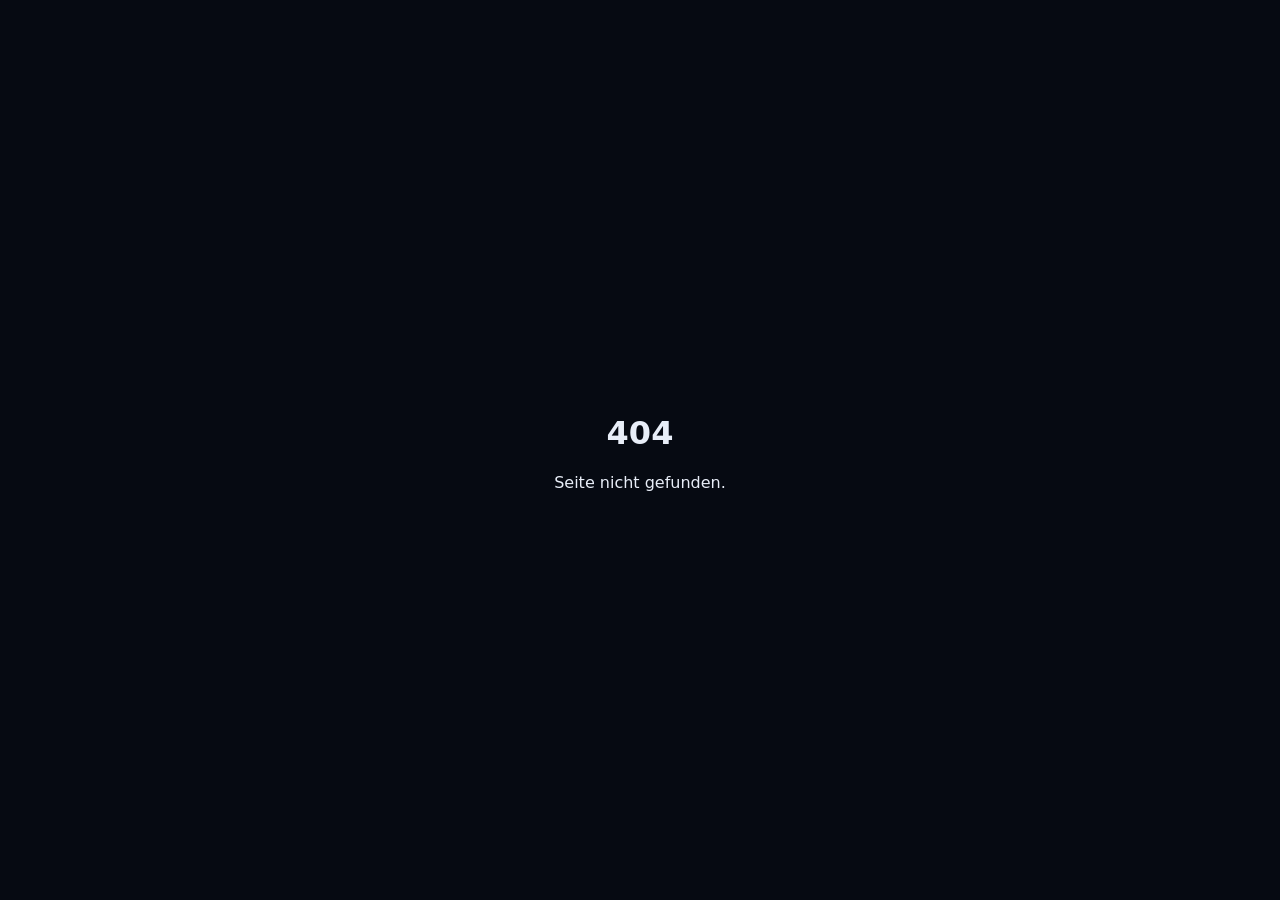
<file: admin/index.html>
<!doctype html><html lang="de"><head><meta charset="utf-8"><title>404</title><style>body{background:#060a12;color:#e8eef8;font-family:system-ui;display:grid;place-items:center;height:100vh;margin:0}div{text-align:center}</style></head><body><div><h1>404</h1><p>Seite nicht gefunden.</p></div></body></html>
</file>
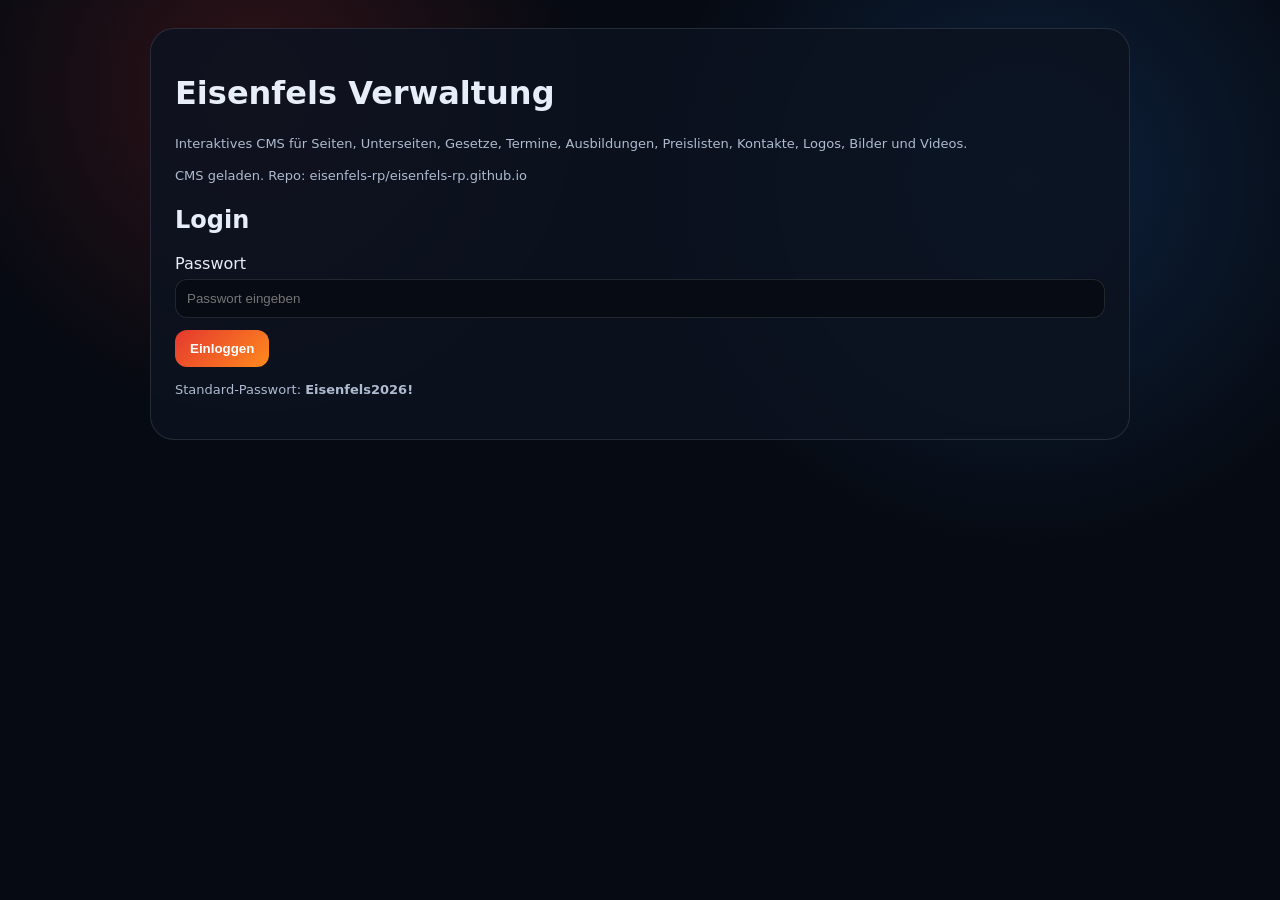
<file: MephMK/index.html>
<!doctype html>
<html lang="de">
<head>
  <meta charset="utf-8">
  <meta name="robots" content="noindex,nofollow">
  <meta name="viewport" content="width=device-width,initial-scale=1">
  <title>Eisenfels Verwaltung</title>
  <link rel="stylesheet" href="/assets/css/style.css">
  <style>
    .cms-error{background:#3b1111;border:1px solid #ff6b6b;color:#ffd6d6;padding:12px;border-radius:12px;margin:12px 0;white-space:pre-wrap}
  </style>
</head>
<body>
<div class="admin-shell">
  <div class="admin-box">
    <h1>Eisenfels Verwaltung</h1>
    <p class="admin-note">Interaktives CMS für Seiten, Unterseiten, Gesetze, Termine, Ausbildungen, Preislisten, Kontakte, Logos, Bilder und Videos.</p>
    <div id="bootStatus" class="admin-note">CMS wird geladen…</div>
    <div id="errorBox" style="display:none" class="cms-error"></div>

    <section id="loginBox">
      <h2>Login</h2>
      <label>Passwort</label>
      <input id="password" type="password" placeholder="Passwort eingeben">
      <button class="admin-primary" id="loginBtn" type="button">Einloggen</button>
      <p class="admin-note">Standard-Passwort: <strong>Eisenfels2026!</strong></p>
      <p id="loginStatus"></p>
    </section>

    <section id="cmsBox" style="display:none">
      <div class="cms-help">
        <strong>Wichtig:</strong> Erst GitHub Token eintragen, speichern und Inhalte laden. Danach kannst du alles über Formulare bearbeiten.
      </div>
      <label>GitHub Personal Access Token</label>
      <input id="token" type="password" placeholder="github_pat_...">
      <div class="admin-actions">
        <button id="saveToken" type="button">Token lokal speichern</button>
        <button id="loadContent" type="button">Inhalte laden</button>
        <button id="saveGithub" type="button">Alle Änderungen speichern</button>
        <button class="secondary" id="logout" type="button">Ausloggen</button>
      </div>
      <p id="status"></p>

      <div id="editorArea" style="display:none">
        <div class="cms-tabs">
          <button class="cms-tab active" type="button" data-tab="pages">Seiten</button>
          <button class="cms-tab" type="button" data-tab="laws">Gesetze</button>
          <button class="cms-tab" type="button" data-tab="events">Termine</button>
          <button class="cms-tab" type="button" data-tab="trainings">Ausbildungen</button>
          <button class="cms-tab" type="button" data-tab="prices">Preislisten</button>
          <button class="cms-tab" type="button" data-tab="departments">Fachabteilungen</button>
          <button class="cms-tab" type="button" data-tab="contacts">Kontakte</button>
          <button class="cms-tab" type="button" data-tab="settings">Einstellungen</button>
          <button class="cms-tab" type="button" data-tab="password">Passwort</button>
        </div>
        <div id="tabContent"></div>
      </div>
    </section>
  </div>
</div>
<script src="/MephMK/admin-config.js?v=7"></script>
<script src="/MephMK/admin.js?v=7"></script>
<script src="/MephMK/eisenfels-v12-admin-law-forms.js?v=12"></script>
</body>
</html>
</file>
<file: assets/css/style.css>
:root{
  --bg:#060a12; --panel:#0c1320; --panel2:#121b2b; --text:#e8eef8; --muted:#aebbd0;
  --red:#e4382f; --orange:#ff8a1d; --blue:#2d8cff; --line:rgba(255,255,255,.11);
}
*{box-sizing:border-box}
body{margin:0;background:radial-gradient(circle at 20% 10%,rgba(228,56,47,.18),transparent 25%),radial-gradient(circle at 80% 20%,rgba(45,140,255,.18),transparent 30%),var(--bg);color:var(--text);font-family:Inter,system-ui,Segoe UI,Arial,sans-serif}
.app{display:grid;grid-template-columns:340px 1fr;min-height:100vh}
.sidebar{position:sticky;top:0;height:100vh;background:linear-gradient(180deg,rgba(10,16,27,.96),rgba(6,10,18,.96));border-right:1px solid var(--line);padding:18px;overflow:auto}
.brand{display:flex;align-items:center;gap:12px;margin-bottom:14px}
.brand img{width:58px;height:58px;object-fit:contain}
.brand h1{font-size:20px;margin:0;letter-spacing:.4px}
.brand p{margin:2px 0 0;color:var(--muted);font-size:12px}
.search{width:100%;padding:12px;border:1px solid var(--line);border-radius:12px;background:#070b13;color:var(--text);margin:10px 0 12px}
.discord{display:block;text-align:center;text-decoration:none;color:white;background:linear-gradient(135deg,var(--red),var(--orange));padding:11px;border-radius:14px;font-weight:700;margin-bottom:14px}
.tree{font-size:14px}
.tree ul{list-style:none;padding-left:16px;margin:6px 0;border-left:1px solid rgba(255,255,255,.08)}
.tree>ul{padding-left:0;border-left:0}
.tree a{display:block;color:var(--text);text-decoration:none;padding:9px 10px;border-radius:10px;margin:2px 0}
.tree a:hover,.tree a.active{background:rgba(255,255,255,.09)}
.tree .group-label{color:#fff;font-weight:800;margin-top:10px;padding:9px 10px}
.main{padding:28px;max-width:1180px;width:100%;margin:0 auto}
.header{display:flex;align-items:center;gap:20px;background:rgba(12,19,32,.78);border:1px solid var(--line);border-radius:24px;padding:22px;box-shadow:0 20px 60px rgba(0,0,0,.28)}
.header img{width:110px;height:110px;object-fit:contain}
.header h2{font-size:34px;margin:0}
.header p{color:var(--muted);margin:6px 0 0}
.content{margin-top:22px;background:rgba(12,19,32,.72);border:1px solid var(--line);border-radius:24px;padding:28px;line-height:1.72}
.content h1,.content h2,.content h3{line-height:1.2}
.content h1{font-size:34px}
.content a{color:#7db7ff}
.grid{display:grid;grid-template-columns:repeat(auto-fit,minmax(240px,1fr));gap:16px;margin-top:18px}
.card{background:rgba(255,255,255,.055);border:1px solid var(--line);border-radius:18px;padding:18px}
.card h3{margin-top:0}
.badge{display:inline-block;padding:5px 9px;border-radius:999px;background:rgba(255,138,29,.16);border:1px solid rgba(255,138,29,.35);font-size:12px;color:#ffd0a1;margin-bottom:8px}
.price{display:flex;justify-content:space-between;gap:14px;border-bottom:1px solid var(--line);padding:12px 0}
.price strong:last-child{color:#ffb45d;white-space:nowrap}
.media{margin:18px 0;border-radius:18px;overflow:hidden;border:1px solid var(--line)}
.media img,.media iframe{width:100%;display:block}

.media iframe {
  aspect-ratio: 16 / 9;
  height: auto;
  min-height: 520px;
}

.floating-discord{position:fixed;right:20px;bottom:20px;background:linear-gradient(135deg,var(--blue),var(--red));color:white;text-decoration:none;padding:13px 16px;border-radius:999px;font-weight:800;box-shadow:0 14px 40px rgba(0,0,0,.4)}
.footer{color:var(--muted);font-size:12px;margin:22px 0;text-align:center}
@media(max-width:900px){.app{grid-template-columns:1fr}.sidebar{position:relative;height:auto}.main{padding:16px}.header{flex-direction:column;text-align:center}.floating-discord{display:none}}


/* V4 UX fixes */
.tree button.tree-toggle{
  width:100%;
  border:0;
  background:transparent;
  color:var(--text);
  text-align:left;
  padding:9px 10px;
  border-radius:10px;
  cursor:pointer;
  font:inherit;
  display:flex;
  align-items:center;
  gap:8px;
}
.tree button.tree-toggle:hover{background:rgba(255,255,255,.08)}
.tree button.tree-toggle .chev{display:inline-block;width:16px;color:var(--muted)}
.tree li.collapsed > ul{display:none}
.tree li.active-branch > button.tree-toggle,
.tree li.active-branch > a{background:rgba(255,255,255,.055)}
.card, .content, .price, .tree a{
  overflow-wrap:anywhere;
  word-break:break-word;
}
.card a, .content a{overflow-wrap:anywhere;word-break:break-word}
.page-tools{
  display:flex;
  justify-content:space-between;
  gap:14px;
  align-items:center;
  margin:0 0 14px;
  flex-wrap:wrap;
}
.back-btn{
  border:1px solid var(--line);
  color:var(--text);
  background:rgba(255,255,255,.06);
  border-radius:999px;
  padding:9px 13px;
  cursor:pointer;
  font-weight:700;
}
.back-btn:hover{background:rgba(255,255,255,.11)}
.breadcrumbs{
  color:var(--muted);
  font-size:13px;
}
.breadcrumbs a{
  color:#9bc8ff;
  text-decoration:none;
}
.breadcrumbs a:hover{text-decoration:underline}
.admin-shell{
  min-height:100vh;
  background:radial-gradient(circle at 20% 10%,rgba(228,56,47,.18),transparent 25%),radial-gradient(circle at 80% 20%,rgba(45,140,255,.18),transparent 30%),var(--bg);
  color:var(--text);
  font-family:Inter,system-ui,Segoe UI,Arial,sans-serif;
  padding:28px;
}
.admin-box{
  max-width:980px;
  margin:0 auto;
  background:rgba(12,19,32,.85);
  border:1px solid var(--line);
  border-radius:24px;
  padding:24px;
}
.admin-box input,.admin-box textarea,.admin-box select{
  width:100%;
  background:#070b13;
  color:var(--text);
  border:1px solid var(--line);
  border-radius:12px;
  padding:11px;
  margin:6px 0 12px;
}
.admin-box textarea{min-height:220px;font-family:ui-monospace,Consolas,monospace}
.admin-actions{display:flex;gap:10px;flex-wrap:wrap;margin:12px 0}
.admin-actions button,.admin-primary{
  border:0;
  background:linear-gradient(135deg,var(--red),var(--orange));
  color:white;
  padding:11px 15px;
  border-radius:12px;
  cursor:pointer;
  font-weight:800;
}
.admin-actions button.secondary{background:rgba(255,255,255,.1)}
.admin-note{color:var(--muted);font-size:13px;line-height:1.5}
.status-ok{color:#7dffae}
.status-bad{color:#ff8a8a}


/* V6 interactive CMS */
.cms-tabs{display:flex;gap:8px;flex-wrap:wrap;margin:18px 0}
.cms-tab{border:1px solid var(--line);background:rgba(255,255,255,.08);color:var(--text);padding:10px 12px;border-radius:12px;cursor:pointer;font-weight:800}
.cms-tab.active{background:linear-gradient(135deg,var(--red),var(--orange));border-color:transparent}
.cms-layout{display:grid;grid-template-columns:280px 1fr;gap:16px;margin-top:12px}
.cms-list{border:1px solid var(--line);border-radius:16px;padding:10px;max-height:560px;overflow:auto;background:rgba(0,0,0,.15)}
.cms-list button{display:block;width:100%;text-align:left;border:0;background:transparent;color:var(--text);padding:10px;border-radius:10px;cursor:pointer;overflow-wrap:anywhere}
.cms-list button:hover,.cms-list button.active{background:rgba(255,255,255,.1)}
.cms-form{border:1px solid var(--line);border-radius:16px;padding:16px;background:rgba(0,0,0,.12)}
.cms-row{display:grid;grid-template-columns:1fr 1fr;gap:12px}
.cms-small{font-size:12px;color:var(--muted)}
.cms-danger{background:#b42318!important}
.cms-help{background:rgba(45,140,255,.12);border:1px solid rgba(45,140,255,.3);border-radius:14px;padding:12px;margin:12px 0;color:#d8e9ff}
@media(max-width:900px){.cms-layout{grid-template-columns:1fr}.cms-row{grid-template-columns:1fr}}


/* Termin- und Ausbildungskarten */
.event-card h3{margin-bottom:10px}
.details-btn{
  display:inline-block;
  margin-top:8px;
  padding:9px 12px;
  border-radius:12px;
  background:linear-gradient(135deg,var(--blue),var(--orange));
  color:white!important;
  text-decoration:none;
  font-weight:800;
}
.details-btn:hover{filter:brightness(1.12)}

/* Gesetzbuch Suche + sortierte Paragraphen */
.law-search-wrap{
  margin:18px 0;
}
.law-search {
  width: 100% !important;
  padding: 13px 14px !important;
  border-radius: 14px !important;
  border: 1px solid var(--line) !important;
  background: #070b13 !important;
  color: var(--text) !important;
  font-size: 15px !important;
}

.law-search::placeholder {
  color: var(--muted) !important;
}
.law-description{margin-bottom:18px}
.law-grid{
  display:grid;
  grid-template-columns:repeat(auto-fit,minmax(260px,1fr));
  gap:16px;
  margin-top:18px;
}
.law-card{
  transition:transform .18s ease,border-color .18s ease,background .18s ease;
}
.law-card:hover{
  transform:translateY(-3px);
  border-color:rgba(255,138,29,.55);
  background:rgba(255,255,255,.075);
}
.law-topline{
  display:flex;
  justify-content:space-between;
  gap:10px;
  align-items:center;
}
.law-points{
  padding:5px 9px;
  border-radius:999px;
  background:rgba(45,140,255,.14);
  border:1px solid rgba(45,140,255,.35);
  color:#cfe5ff;
  font-size:12px;
  font-weight:800;
}
.law-meta{
  display:grid;
  grid-template-columns:repeat(auto-fit,minmax(120px,1fr));
  gap:10px;
  margin-top:14px;
  padding-top:12px;
  border-top:1px solid var(--line);
}
.law-meta div{
  background:rgba(255,255,255,.045);
  border:1px solid rgba(255,255,255,.075);
  border-radius:12px;
  padding:10px;
}
#lawSearch,
input#lawSearch.law-search {
  width: 100% !important;
  box-sizing: border-box !important;
  display: block !important;
  margin: 18px 0 !important;
  padding: 14px 16px !important;
  border-radius: 14px !important;
  border: 1px solid var(--line) !important;
  background: #070b13 !important;
  color: var(--text) !important;
  font-size: 15px !important;
  outline: none !important;
}

#lawSearch::placeholder {
  color: var(--muted) !important;
}

#lawSearch:focus {
  border-color: rgba(255, 138, 29, .65) !important;
  box-shadow: 0 0 0 3px rgba(255, 138, 29, .12) !important;
}
</file>
